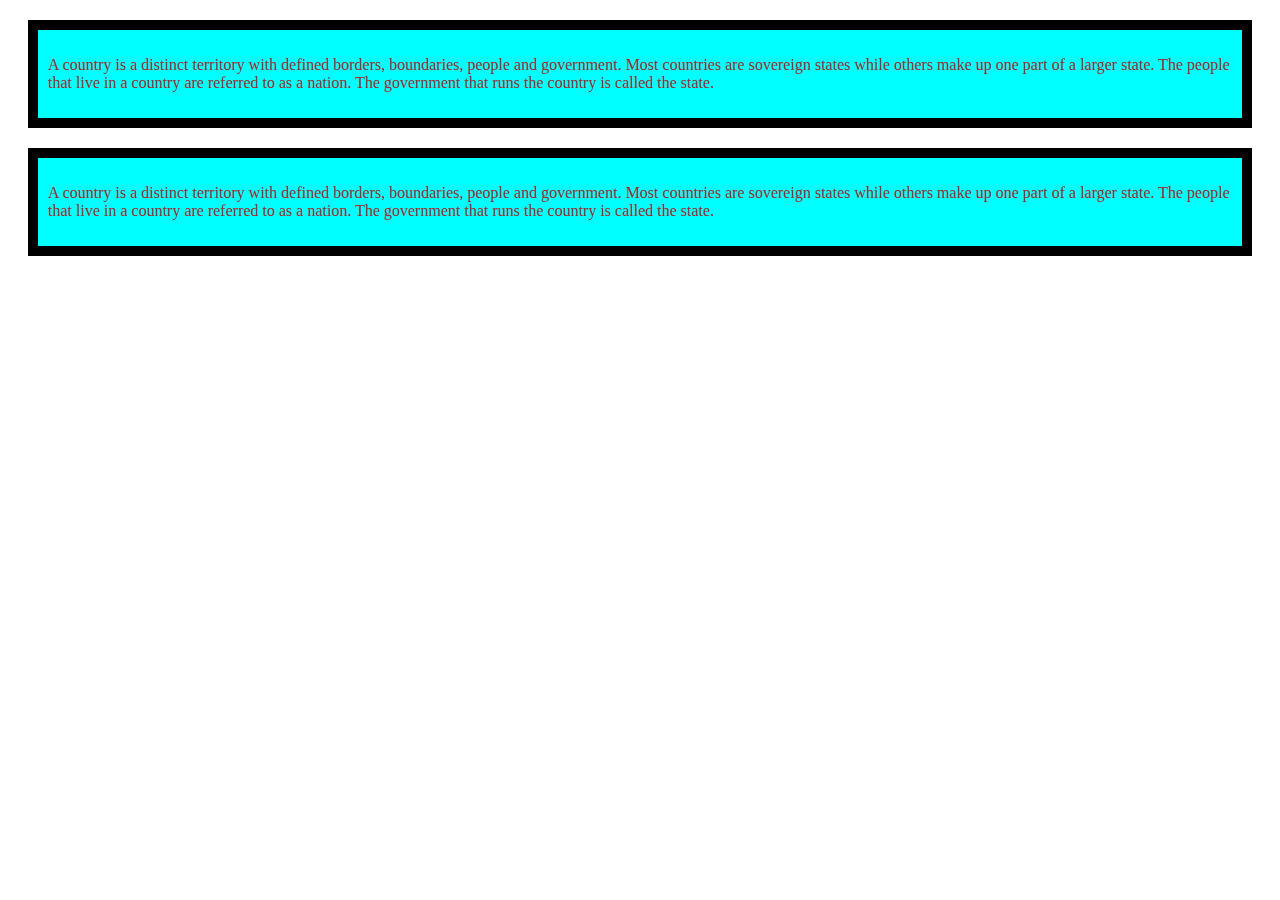
<file: index.html>
<!DOCTYPE html>
<html lang="en">
<head>
    <meta charset="UTF-8">
    <meta name="viewport" content="width=device-width, initial-scale=1.0">
    <title>My second github repositor</title>
    <link rel="stylesheet" href="Images/styles.css">
</head>
<body>
    <div>
        <p>A country is a distinct territory with defined borders, boundaries, people and government. Most countries are sovereign states while others make up one part of a larger state. The people that live in a country are referred to as a nation. The government that runs the country is called the state.
        </p>
    </div>
    <div><p>A country is a distinct territory with defined borders, boundaries, people and government. Most countries are sovereign states while others make up one part of a larger state. The people that live in a country are referred to as a nation. The government that runs the country is called the state.</p></div>
</body>
</html>
</file>
<file: Images/styles.css>
div{
    background-color: aqua;
    color: brown;
    margin: 20px;
    padding: 10px;
    border:10px solid black;

}
</file>
